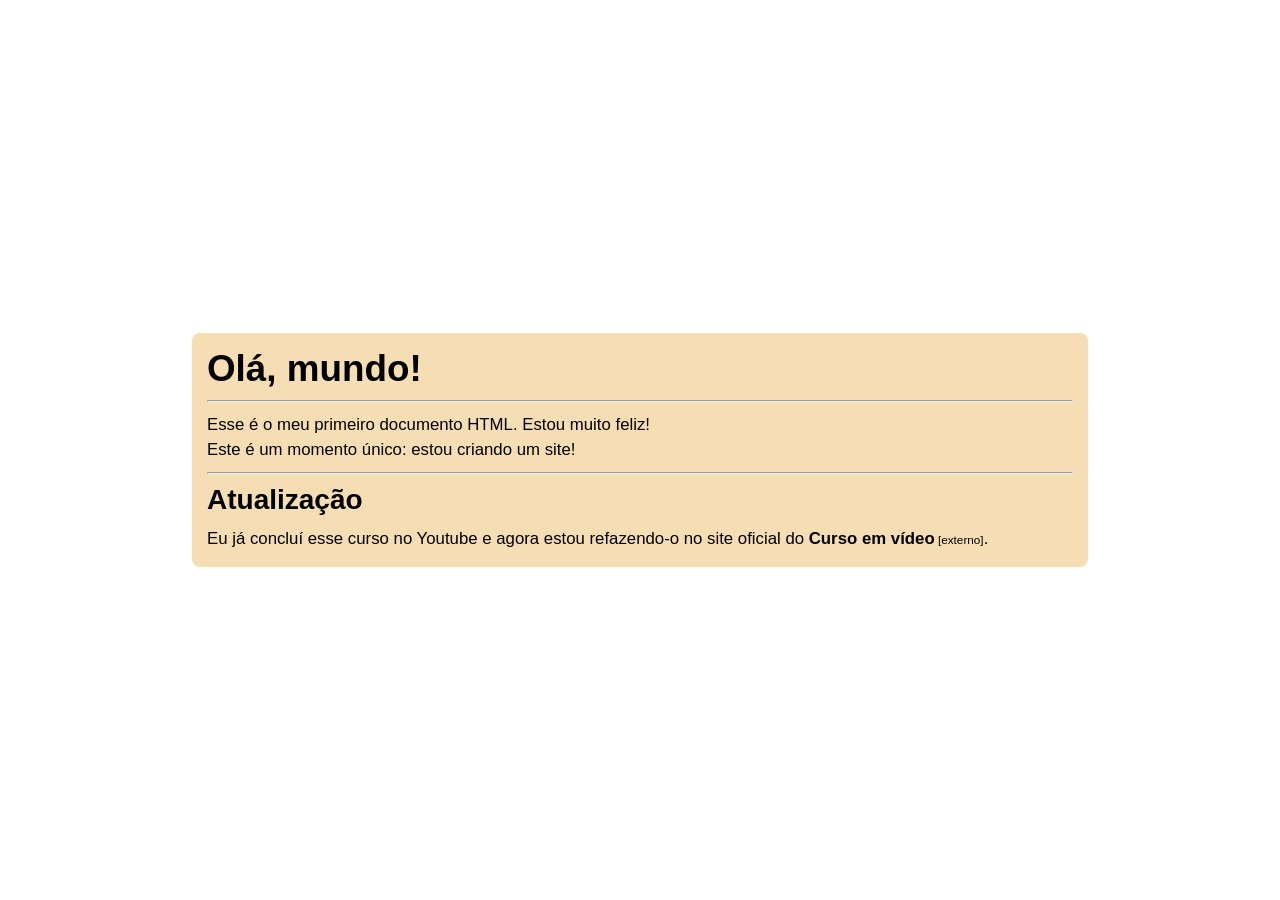
<file: Módulo001/Exercícios/ex001/index.html>
<!DOCTYPE html>
<html lang="pt-br">
<head>
    <meta charset="UTF-8">
    <meta name="viewport" content="width=device-width, initial-scale=1.0">
    <title>Primeiro Exercício</title>
    <link rel="shortcut icon" href="../img/favicon.ico" type="image/x-icon">
    <style>
        * {
            margin: 0;
            padding: 0;
            box-sizing: border-box;
            font-family: Verdana, Geneva, Tahoma, sans-serif;
        }

        body, html {
            width: 100vw;
        }

        main {
            width: 100vw;
            height: 100vh;
            display: flex;
            align-items: center;
        }

        .container {
            background-color: wheat;
            margin: auto;
            border-radius: 8px;
            padding: 15px;
            max-width: 90vw;
            width: 100%;
        }
        
        hr {
            margin: 10px 0px;
        }

        p {
            line-height: 1.5em;
        }

        h2 {
            margin-bottom: 10px;
        }

        a {
            color: black;
            text-decoration: none;
            font-weight: bold;
        }

        a:hover {
            color: blueviolet;
            text-decoration: underline;
        }

        a::after {
            content: " [externo]";
            font-size: 0.7em;
            font-weight: normal;
        }

        @media screen and (max-width: 140px) {
            h1 {
                font-size: 1em;
            }

            h2 {
                font-size: 0.75em;
            }

            p {
                font-size: 0.7em;
            }
        }

        @media screen and (min-width:141px) and (max-width: 200px) {
            h1 {
                font-size: 1.3em;
            }

            h2 {
                font-size: 1em;
            }

            p {
                font-size: 0.9em;
            }
        }

        @media screen and (min-width: 1000px) {
            .container {
                max-width: 70vw;
            }

            h1 {
                font-size: 2.3em;
            }

            h2 {
                font-size: 1.75em;
            }

            p {
                font-size: 1.05em;
            }
        }
    </style>
</head>
<body>
    <main>
        <div class="container">
            <h1>Olá, mundo!</h1>
            <hr>
            <p>Esse é o meu primeiro documento HTML. Estou muito feliz!</p>
            <p>Este é um momento único: estou criando um site!</p>
            <hr>
            <h2>Atualização</h2>
            <p>Eu já concluí esse curso no Youtube e agora estou refazendo-o no site oficial do <a href="https://www.cursoemvideo.com" target="_blank">Curso em vídeo</a>.</p>
        </div>
    </main>
</body>
</html>
</file>
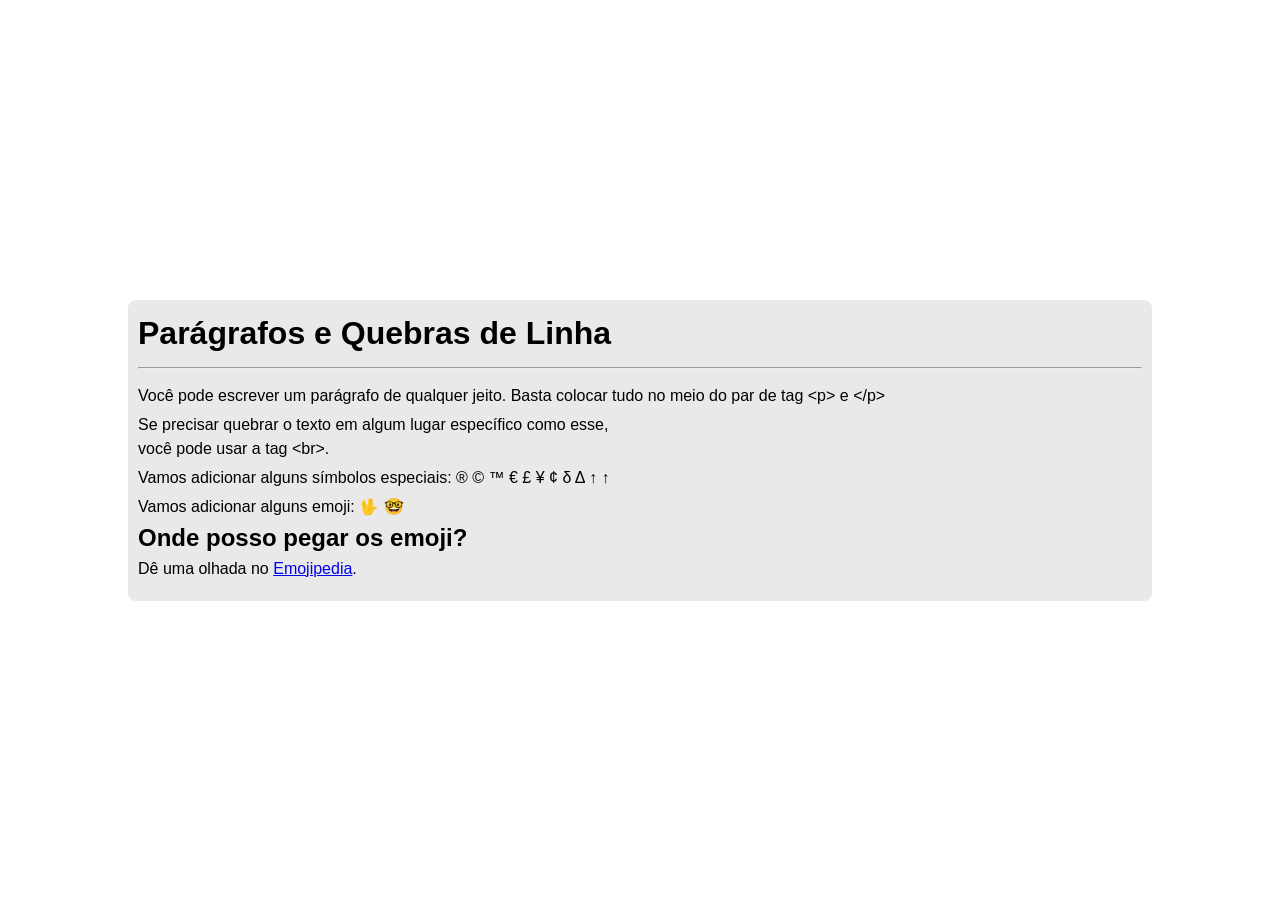
<file: Módulo001/Exercícios/ex002/index.html>
<!DOCTYPE html>
<html lang="pt-br">
<head>
    <meta charset="UTF-8">
    <meta name="viewport" content="width=device-width, initial-scale=1.0">
    <title>Parágrafos</title>
    <link rel="shortcut icon" href="../img/favicon.ico" type="image/x-icon">
    <style>
        * {
            margin: 0;
            padding: 0;
            box-sizing: border-box;
            font-family: Verdana, Geneva, Tahoma, sans-serif;
        }

        body, html {
            width: 100vw;
            height: 100vh;
        }

        main {
            width: 100vw;
            height: 100vh;
            display: flex;
            justify-content: center;
            align-items: center;
        }

        .container {
            background-color: rgb(233, 233, 233);
            max-width: 80vw;
            width: 100%;
            border-radius: 8px;
            padding: 15px 10px;
        }

        hr {
            margin: 15px 0px;
        }

        p {
            margin: 5px 0px;
            line-height: 1.5em;
        }

        @media screen and (max-width: 300px) {
            h1 {
                font-size: 1em;
            }

            p {
                font-size: 0.8em;
            }
        }
    </style>
</head>
<body>
    <main>
        <div class="container">
            <h1>Parágrafos e Quebras de Linha</h1>
            <hr>
            <p>Você pode escrever um parágrafo de qualquer jeito. Basta colocar tudo no meio do par de tag &lt;p&gt; e &lt;/p&gt;</p> 
            <!-- $lt; = LESS THAN / $gt; = GREATER THAN-->
            <p>Se precisar quebrar o texto em algum lugar específico como esse, <br>você pode usar a tag &lt;br&gt;.</p>
            <p>Vamos adicionar alguns símbolos especiais:
                &reg; <!-- Marca registrada -->
                &copy; <!-- Copyright -->
                &trade; <!-- Trade Mark (Marca registrada) -->
                &euro;
                &pound; <!-- Libras -->
                &yen;
                &cent;
                &delta; <!-- Delta pequeno -->
                &Delta; <!-- Delta grande-->
                &uparrow; <!-- Seta para cima -->
                &uarr; <!-- Seta para cima -->
            </p>
            <p>Vamos adicionar alguns emoji:
                &#x1f596;
                &#x1f913;
            </p>
            <h2>Onde posso pegar os emoji?</h2>
            <p>Dê uma olhada no <a href="https://emojipedia.org/" target="_blank" rel="nofollow">Emojipedia</a>.</p>
        </div>
    </main>
</body>
</html>
</file>
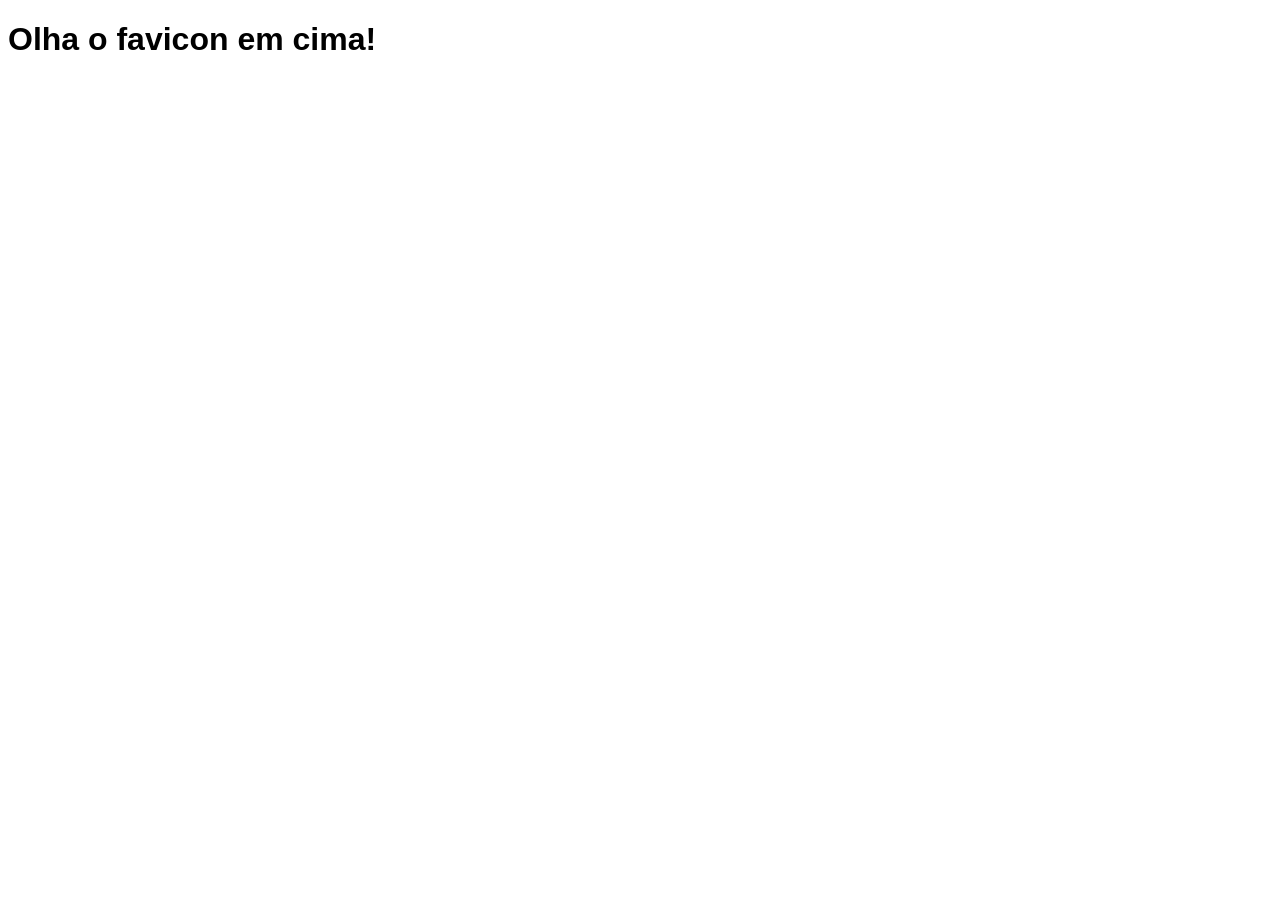
<file: Módulo001/Exercícios/ex004/index.html>
<!DOCTYPE html>
<html lang="pt-br">
<head>
    <meta charset="UTF-8">
    <meta name="viewport" content="width=device-width, initial-scale=1.0">
    <title>Teste de Favicon</title>
    <link rel="shortcut icon" href="html.ico" type="image/x-icon">
    <style>
        * {
            font-family: Verdana, Geneva, Tahoma, sans-serif;
        }
    </style>
</head>
<body>
    <h1>Olha o favicon em cima!</h1>
</body>
</html>
</file>
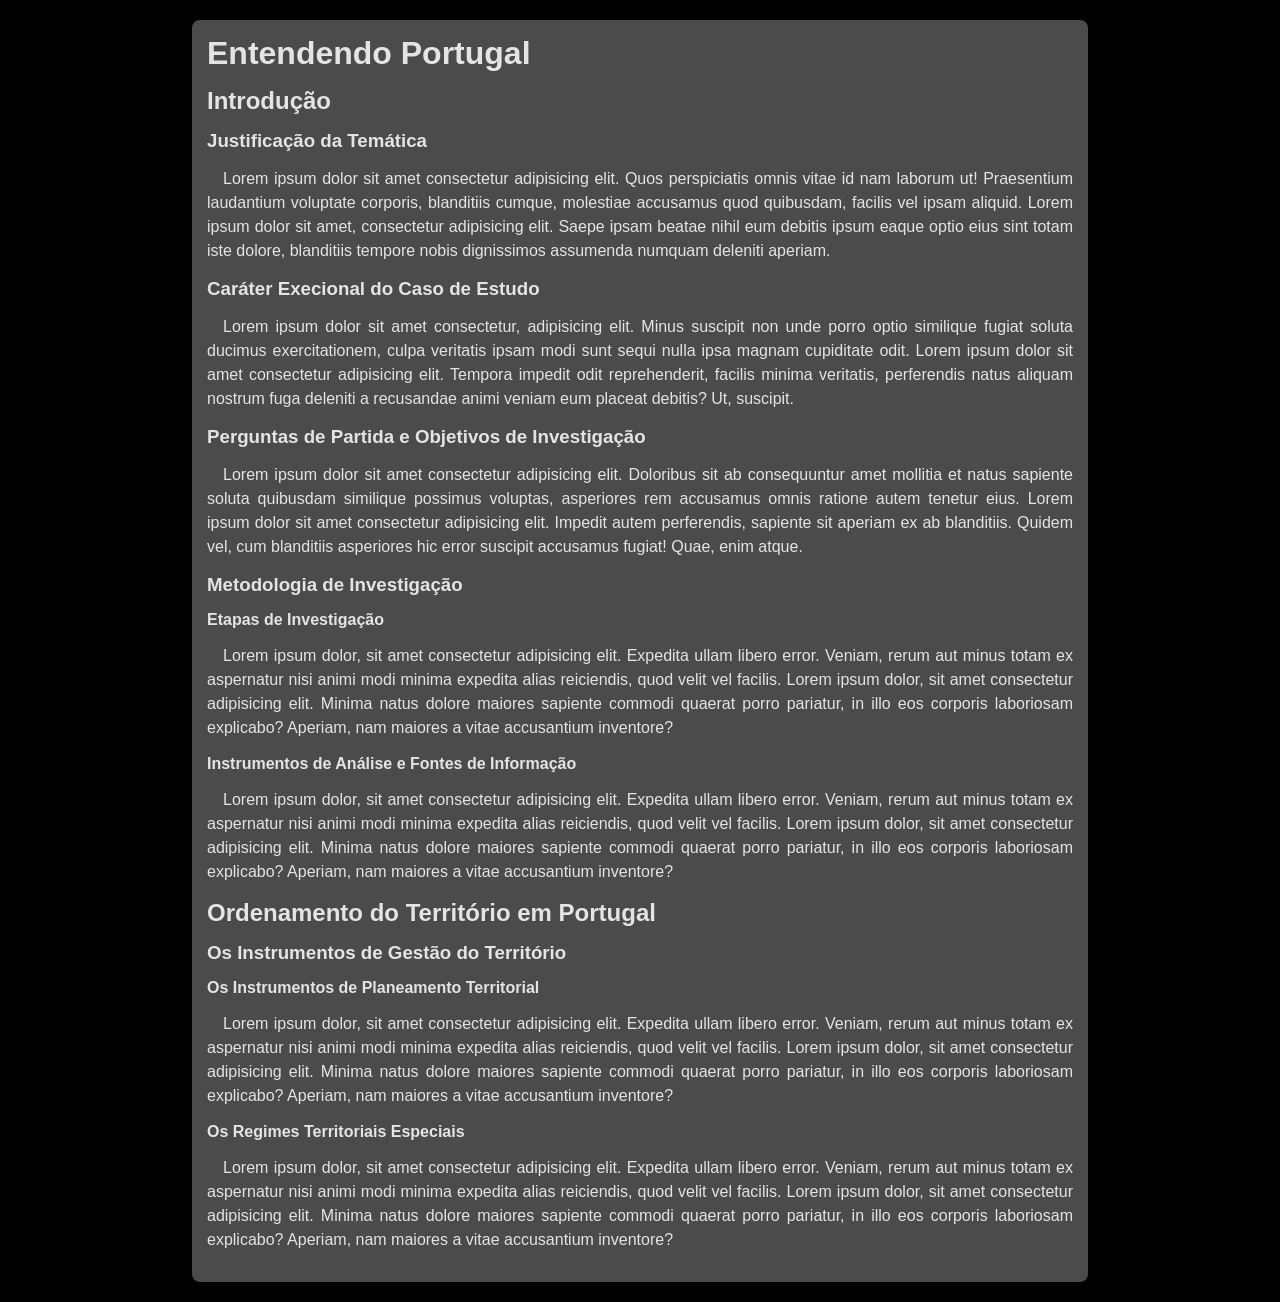
<file: Módulo001/Exercícios/ex006/index.html>
<!DOCTYPE html>
<html lang="pt-br">
<head>
    <meta charset="UTF-8">
    <meta name="viewport" content="width=device-width, initial-scale=1.0">
    <title>Hierarquia de Títulos</title>
    <link rel="stylesheet" href="style/style.css">
    <link rel="shortcut icon" href="../img/favicon.ico" type="image/x-icon">
</head>
<body>
    <main>
        <h1>Entendendo Portugal</h1>
        <h2>Introdução</h2>
        <h3>Justificação da Temática</h3>
        <p>Lorem ipsum dolor sit amet consectetur adipisicing elit. Quos perspiciatis omnis vitae id nam laborum ut! Praesentium laudantium voluptate corporis, blanditiis cumque, molestiae accusamus quod quibusdam, facilis vel ipsam aliquid. Lorem ipsum dolor sit amet, consectetur adipisicing elit. Saepe ipsam beatae nihil eum debitis ipsum eaque optio eius sint totam iste dolore, blanditiis tempore nobis dignissimos assumenda numquam deleniti aperiam.</p>
        <h3>Caráter Execional do Caso de Estudo</h3>
        <p>Lorem ipsum dolor sit amet consectetur, adipisicing elit. Minus suscipit non unde porro optio similique fugiat soluta ducimus exercitationem, culpa veritatis ipsam modi sunt sequi nulla ipsa magnam cupiditate odit. Lorem ipsum dolor sit amet consectetur adipisicing elit. Tempora impedit odit reprehenderit, facilis minima veritatis, perferendis natus aliquam nostrum fuga deleniti a recusandae animi veniam eum placeat debitis? Ut, suscipit.</p>
        <h3>Perguntas de Partida e Objetivos de Investigação</h3>
        <p>Lorem ipsum dolor sit amet consectetur adipisicing elit. Doloribus sit ab consequuntur amet mollitia et natus sapiente soluta quibusdam similique possimus voluptas, asperiores rem accusamus omnis ratione autem tenetur eius. Lorem ipsum dolor sit amet consectetur adipisicing elit. Impedit autem perferendis, sapiente sit aperiam ex ab blanditiis. Quidem vel, cum blanditiis asperiores hic error suscipit accusamus fugiat! Quae, enim atque.</p>
        <h3>Metodologia de Investigação</h3>
        <h4>Etapas de Investigação</h4>
        <p>Lorem ipsum dolor, sit amet consectetur adipisicing elit. Expedita ullam libero error. Veniam, rerum aut minus totam ex aspernatur nisi animi modi minima expedita alias reiciendis, quod velit vel facilis. Lorem ipsum dolor, sit amet consectetur adipisicing elit. Minima natus dolore maiores sapiente commodi quaerat porro pariatur, in illo eos corporis laboriosam explicabo? Aperiam, nam maiores a vitae accusantium inventore?</p>
        <h4>Instrumentos de Análise e Fontes de Informação</h4>
        <p>Lorem ipsum dolor, sit amet consectetur adipisicing elit. Expedita ullam libero error. Veniam, rerum aut minus totam ex aspernatur nisi animi modi minima expedita alias reiciendis, quod velit vel facilis. Lorem ipsum dolor, sit amet consectetur adipisicing elit. Minima natus dolore maiores sapiente commodi quaerat porro pariatur, in illo eos corporis laboriosam explicabo? Aperiam, nam maiores a vitae accusantium inventore?</p>
        <h2>Ordenamento do Território em Portugal</h2>
        <h3>Os Instrumentos de Gestão do Território</h3>
        <h4>Os Instrumentos de Planeamento Territorial</h4>
        <p>Lorem ipsum dolor, sit amet consectetur adipisicing elit. Expedita ullam libero error. Veniam, rerum aut minus totam ex aspernatur nisi animi modi minima expedita alias reiciendis, quod velit vel facilis. Lorem ipsum dolor, sit amet consectetur adipisicing elit. Minima natus dolore maiores sapiente commodi quaerat porro pariatur, in illo eos corporis laboriosam explicabo? Aperiam, nam maiores a vitae accusantium inventore?</p>
        <h4>Os Regimes Territoriais Especiais</h4>
        <p>Lorem ipsum dolor, sit amet consectetur adipisicing elit. Expedita ullam libero error. Veniam, rerum aut minus totam ex aspernatur nisi animi modi minima expedita alias reiciendis, quod velit vel facilis. Lorem ipsum dolor, sit amet consectetur adipisicing elit. Minima natus dolore maiores sapiente commodi quaerat porro pariatur, in illo eos corporis laboriosam explicabo? Aperiam, nam maiores a vitae accusantium inventore?</p>
    </main>
</body>
</html>
</file>
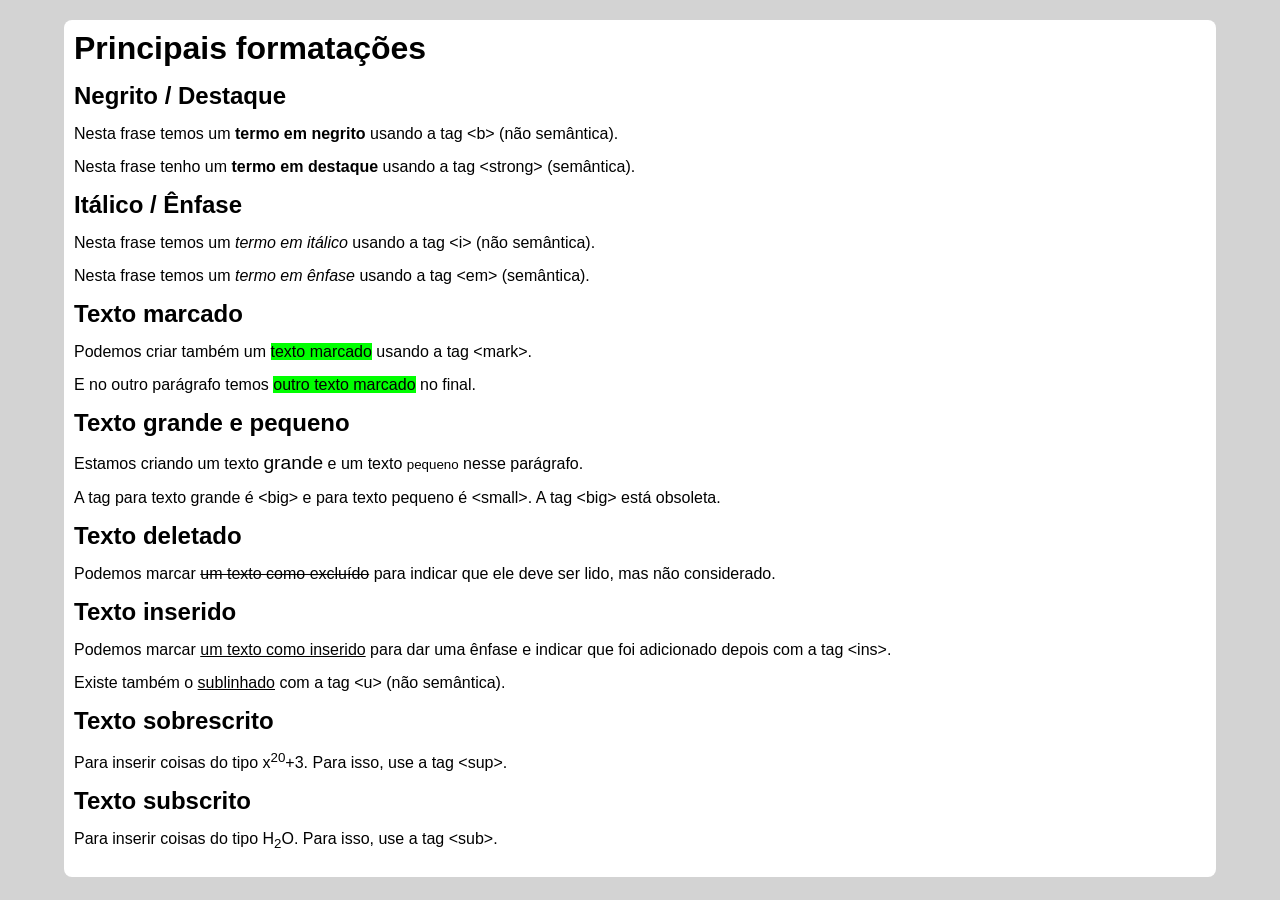
<file: Módulo001/Exercícios/ex008/index.html>
<!DOCTYPE html>
<html lang="pt-br">
<head>
    <meta charset="UTF-8">
    <meta name="viewport" content="width=device-width, initial-scale=1.0">
    <title>Formatação de textos</title>
    <link rel="shortcut icon" href="../img/favicon.ico" type="image/x-icon">
    <style>
        * {
            margin: 0;
            padding: 0;
            box-sizing: border-box;
            font-family: Verdana, Geneva, Tahoma, sans-serif;
        }

        body {
            background-color: lightgray;
        }

        main {
            background-color: white;
            width: 90vw;
            margin: 20px auto;
            border-radius: 8px;
            padding: 10px;
        }

        h1, h2, p {
            margin-bottom: 15px;
        }

        mark {
            background-color: lime;
        }
    </style>
</head>
<body>
    <main>
        <h1>Principais formatações</h1>
        <h2>Negrito / Destaque</h2>
        <p>Nesta frase temos um <b>termo em negrito</b> usando a tag &lt;b&gt; (não semântica).</p>
        <p>Nesta frase tenho um <strong>termo em destaque</strong> usando a tag &lt;strong&gt; (semântica).</p>
        <h2>Itálico / Ênfase</h2>
        <p>Nesta frase temos um <i>termo em itálico</i> usando a tag &lt;i&gt; (não semântica).</p>
        <p>Nesta frase temos um <em>termo em ênfase</em> usando a tag &lt;em&gt; (semântica).</p>
        <h2>Texto marcado</h2>
        <p>Podemos criar também um <mark>texto marcado</mark> usando a tag &lt;mark&gt;.</p>
        <p>E no outro parágrafo temos <mark>outro texto marcado</mark> no final.</p>
        <h2>Texto grande e pequeno</h2>
        <p>Estamos criando um texto <big>grande</big> e um texto <small>pequeno</small> nesse parágrafo.</p>
        <p>A tag para texto grande é &lt;big&gt; e para texto pequeno é &lt;small&gt;. A tag &lt;big&gt; está obsoleta.</p>
        <h2>Texto deletado</h2>
        <p>Podemos marcar <del>um texto como excluído</del> para indicar que ele deve ser lido, mas não considerado.</p>
        <h2>Texto inserido</h2>
        <p>Podemos marcar <ins>um texto como inserido</ins> para dar uma ênfase e indicar que foi adicionado depois com a tag &lt;ins&gt;.</p>
        <p>Existe também o <u>sublinhado</u> com a tag &lt;u&gt; (não semântica).</p>
        <h2>Texto sobrescrito</h2>
        <p>Para inserir coisas do tipo x<sup>20</sup>+3. Para isso, use a tag &lt;sup&gt;.</p>
        <h2>Texto subscrito</h2>
        <p>Para inserir coisas do tipo H<sub>2</sub>O. Para isso, use a tag &lt;sub&gt;.</p>
    </main>
</body>
</html>
</file>
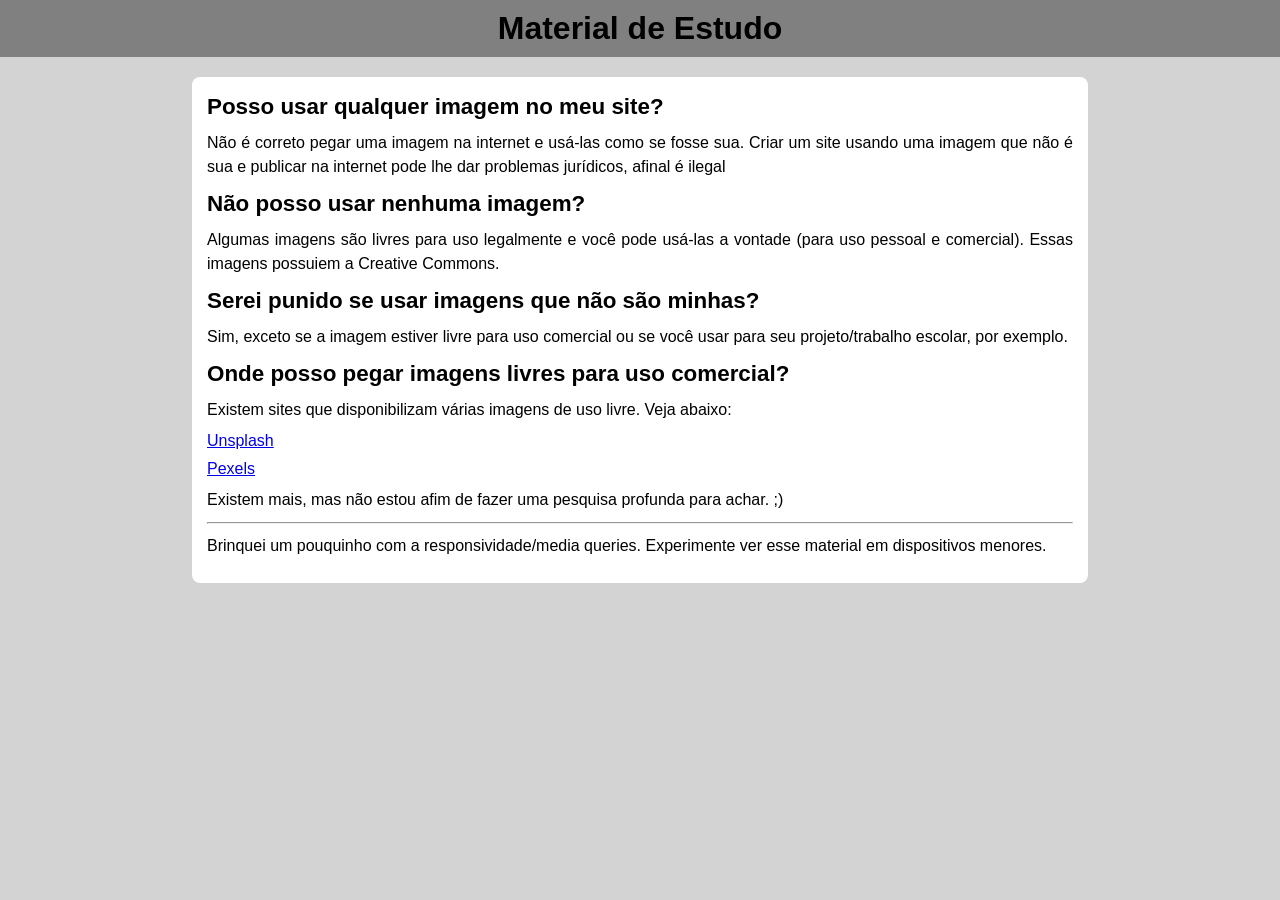
<file: Módulo001/Extra/Aprenda/Direitos de imagem/index.html>
<!DOCTYPE html>
<html lang="pt-br">
<head>
    <meta charset="UTF-8">
    <meta name="viewport" content="width=device-width, initial-scale=1.0">
    <title>Material de Estudo | Direitos de Imagem</title>
    <link rel="stylesheet" href="style/style.css">
</head>
<body>
    <header>
        <h1>Material de Estudo</h1>
    </header>
    <main>
        <h2>Posso usar qualquer imagem no meu site?</h2>
        <p>Não é correto pegar uma imagem na internet e usá-las como se fosse sua. Criar um site usando uma imagem que não é sua e publicar na internet pode lhe dar problemas jurídicos, afinal é ilegal</p>
        <h2>Não posso usar nenhuma imagem?</h2>
        <p>Algumas imagens são livres para uso legalmente e você pode usá-las a vontade (para uso pessoal e comercial). Essas imagens possuiem a Creative Commons.</p>
        <h2>Serei punido se usar imagens que não são minhas?</h2>
        <p>Sim, exceto se a imagem estiver livre para uso comercial ou se você usar para seu projeto/trabalho escolar, por exemplo.</p>
        <h2>Onde posso pegar imagens livres para uso comercial?</h2>
        <p>Existem sites que disponibilizam várias imagens de uso livre. Veja abaixo:</p>
        <a href="https://unsplash.com/" target="_blank" rel="nofollow">Unsplash</a>
        <a href="https://www.pexels.com/" target="_blank" rel="nofollow">Pexels</a>
        <p>Existem mais, mas não estou afim de fazer uma pesquisa profunda para achar. ;)</p>
        <hr>
        <p id="dp">Já olhou esse material de estudo por algum dispositivo maior?</p>
        <p id="dg">Brinquei um pouquinho com a responsividade/media queries. Experimente ver esse material em dispositivos menores.</p>
    </main>
</body>
</html>
</file>
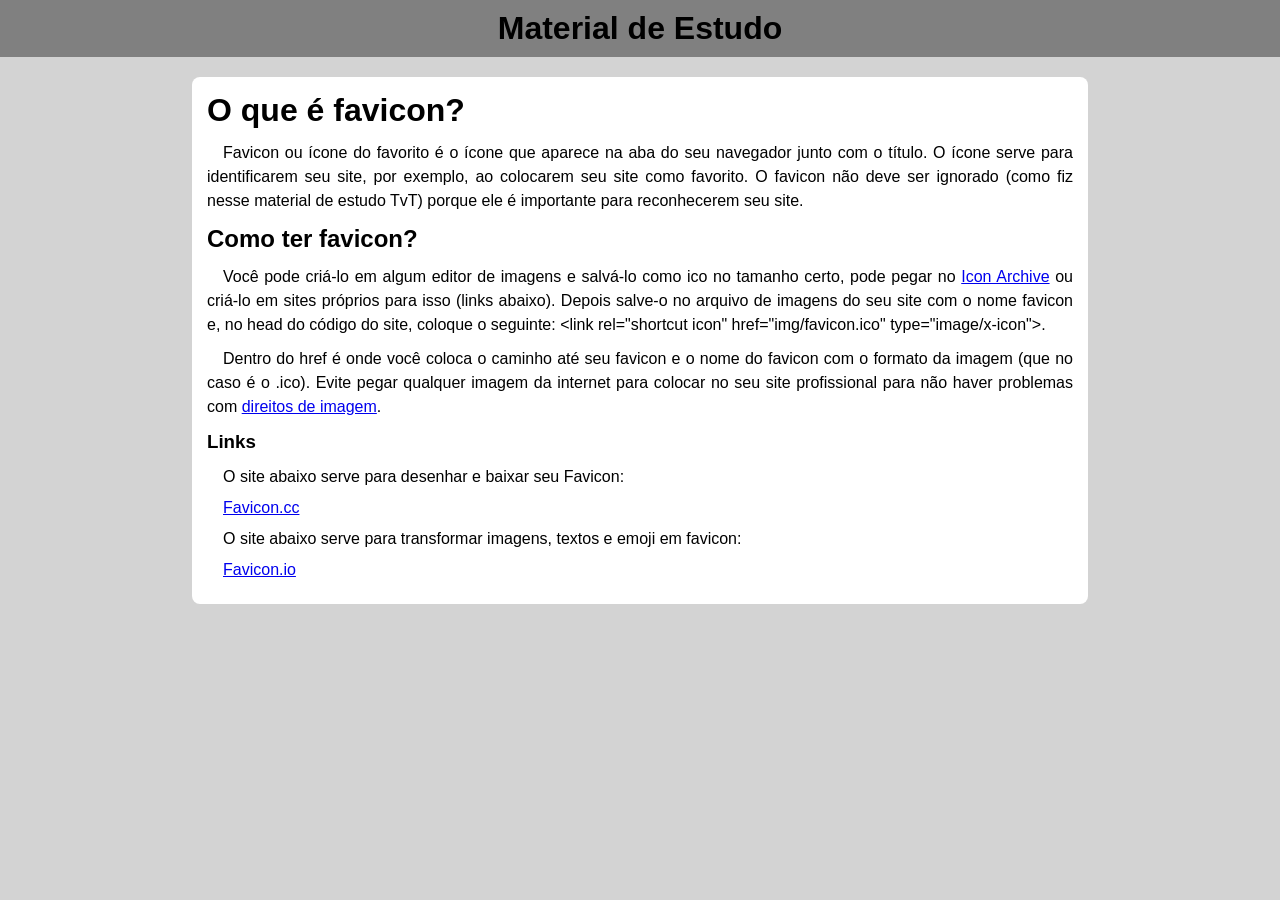
<file: Módulo001/Extra/Aprenda/Favicon/index.html>
<!DOCTYPE html>
<html lang="pt-br">
<head>
    <meta charset="UTF-8">
    <meta name="viewport" content="width=device-width, initial-scale=1.0">
    <title>Material de Estudo | Favicon</title>
    <link rel="stylesheet" href="style/style.css">
</head>
<body>
    <header>
        <h1>Material de Estudo</h1>
    </header>
    <main>
        <h1>O que é favicon?</h1>
        <p>Favicon ou ícone do favorito é o ícone que aparece na aba do seu navegador junto com o título. O ícone serve para identificarem seu site, por exemplo, ao colocarem seu site como favorito. O favicon não deve ser ignorado (como fiz nesse material de estudo TvT) porque ele é importante para reconhecerem seu site.</p>
        <h2>Como ter favicon?</h1>
        <p>Você pode criá-lo em algum editor de imagens e salvá-lo como ico no tamanho certo, pode pegar no <a href="https://www.iconarchive.com/" target="_blank" rel="nofollow">Icon Archive</a> ou criá-lo em sites próprios para isso (links abaixo). Depois salve-o no arquivo de imagens do seu site com o nome favicon e, no head do código do site, coloque o seguinte: &lt;<code>link rel="shortcut icon" href="img/favicon.ico" type="image/x-icon"</code>&gt;.</p>
        <p>Dentro do href é onde você coloca o caminho até seu favicon e o nome do favicon com o formato da imagem (que no caso é o .ico). Evite pegar qualquer imagem da internet para colocar no seu site profissional para não haver problemas com <a href="../Direitos de imagem/index.html" target="_blank">direitos de imagem</a>.</p>
        <div id="links">
            <h3>Links</h3>
            <p>O site abaixo serve para desenhar e baixar seu Favicon:</p>
            <a href="https://www.favicon.cc/" target="_blank" rel="nofollow">Favicon.cc</a>
            <p>O site abaixo serve para transformar imagens, textos e emoji em favicon:</p>
            <a href="https://favicon.io/" target="_blank" rel="nofollow">Favicon.io</a>
        </div>
    </main>
</body>
</html>
</file>
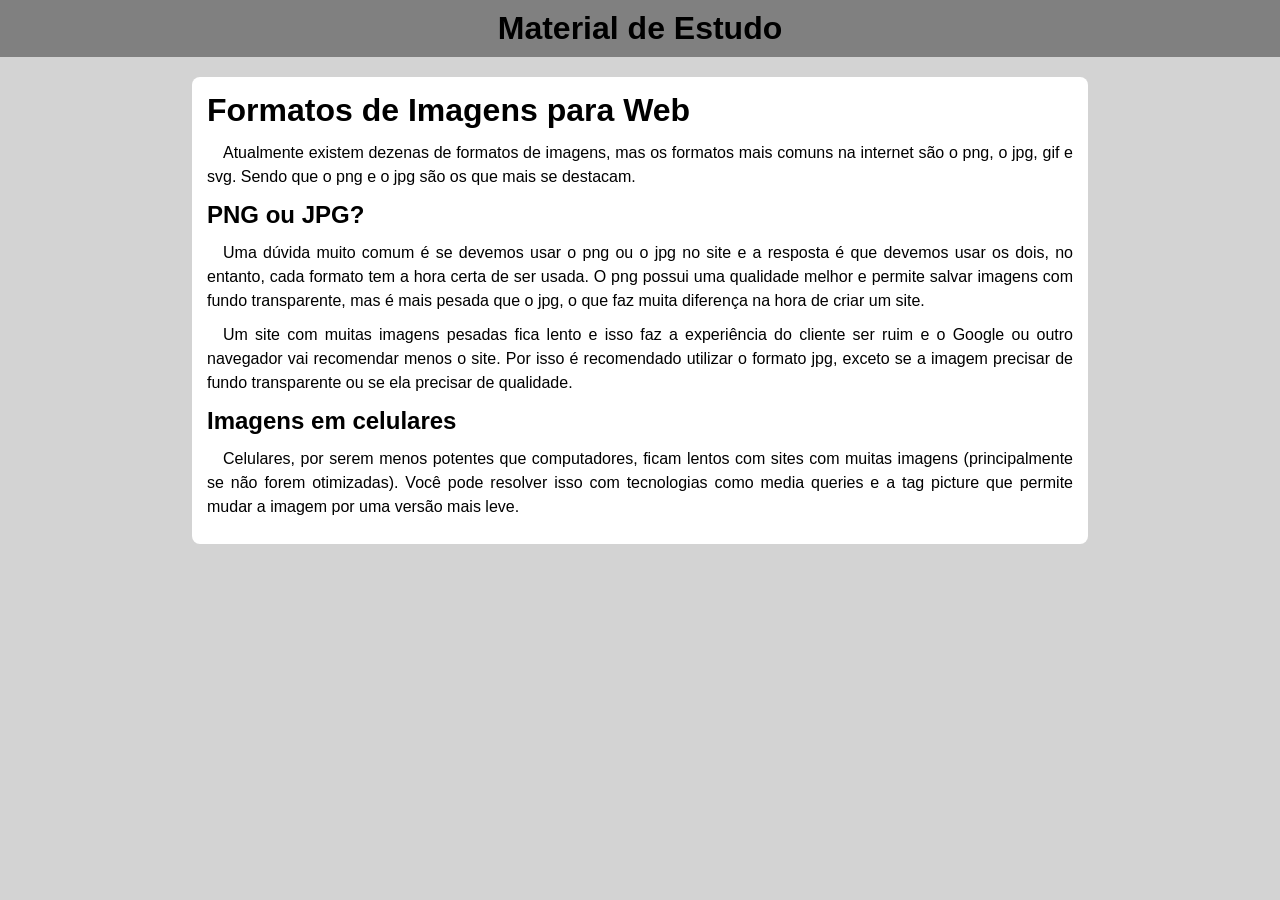
<file: Módulo001/Extra/Aprenda/Formatos para imagens na Web/index.html>
<!DOCTYPE html>
<html lang="pt-br">
<head>
    <meta charset="UTF-8">
    <meta name="viewport" content="width=device-width, initial-scale=1.0">
    <title>Material de Estudo | Imagens na Web</title>
    <link rel="stylesheet" href="styles/style.css">
</head>
<body>
    <header>
        <h1>Material de Estudo</h1>
    </header>
    <main>
        <h1>Formatos de Imagens para Web</h1>
        <p>Atualmente existem dezenas de formatos de imagens, mas os formatos mais comuns na internet são o png, o jpg, gif e svg. Sendo que o png e o jpg são os que mais se destacam.</p>
        <h2>PNG ou JPG?</h2>
        <p>Uma dúvida muito comum é se devemos usar o png ou o jpg no site e a resposta é que devemos usar os dois, no entanto, cada formato tem a hora certa de ser usada. O png possui uma qualidade melhor e permite salvar imagens com fundo transparente, mas é mais pesada que o jpg, o que faz muita diferença na hora de criar um site.</p>
        <p>Um site com muitas imagens pesadas fica lento e isso faz a experiência do cliente ser ruim e o Google ou outro navegador vai recomendar menos o site. Por isso é recomendado utilizar o formato jpg, exceto se a imagem precisar de fundo transparente ou se ela precisar de qualidade.</p>
        <h2>Imagens em celulares</h2>
        <p>Celulares, por serem menos potentes que computadores, ficam lentos com sites com muitas imagens (principalmente se não forem otimizadas). Você pode resolver isso com tecnologias como media queries e a tag picture que permite mudar a imagem por uma versão mais leve.</p>
        <p id="how">Cara, se você está vendo isso porque mexeu no tamanho da tela para testar responsividade, ok! Mas... se você está vendo isso, sem alterar o tamanho da tela, a única coisa que tenho para dizer é: COMO? Tipo, existe um aparelho com essa largura ainda? Está vendo em um Apple Watch?</p>
    </main>
</body>
</html>
</file>
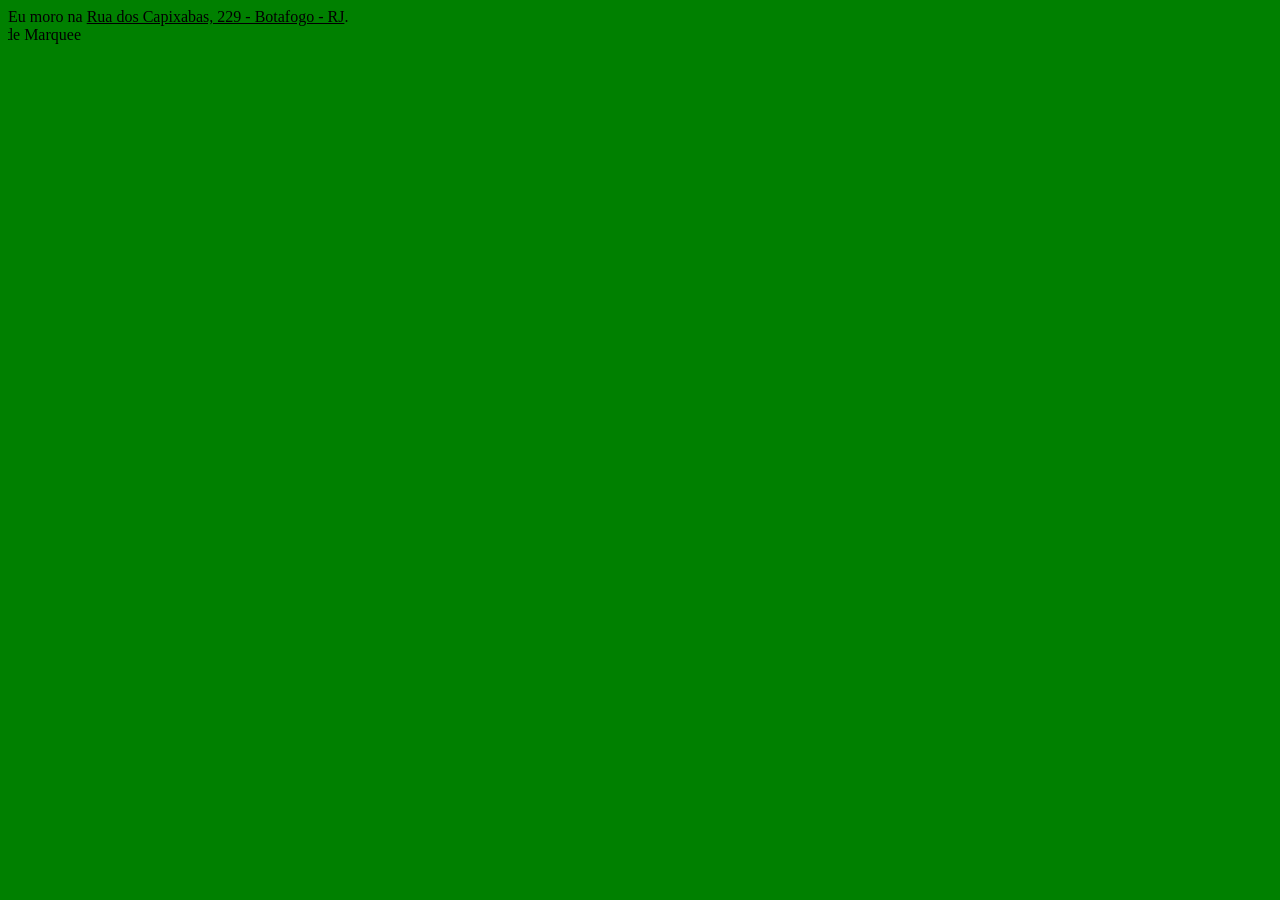
<file: Módulo001/Exercícios/ex007/html4.html>
<html>
    <head>
        <title>Meu site HTML4</title>
        <link rel="shortcut icon" href="../img/favicon.ico" type="image/x-icon">
    </head>
    <body bgcolor="green">
        Eu moro na <u>Rua dos Capixabas, 229 - Botafogo - RJ</u>.
        <marquee behavior="" direction="right">Teste de Marquee</marquee>
    </body>
</html>
</file>
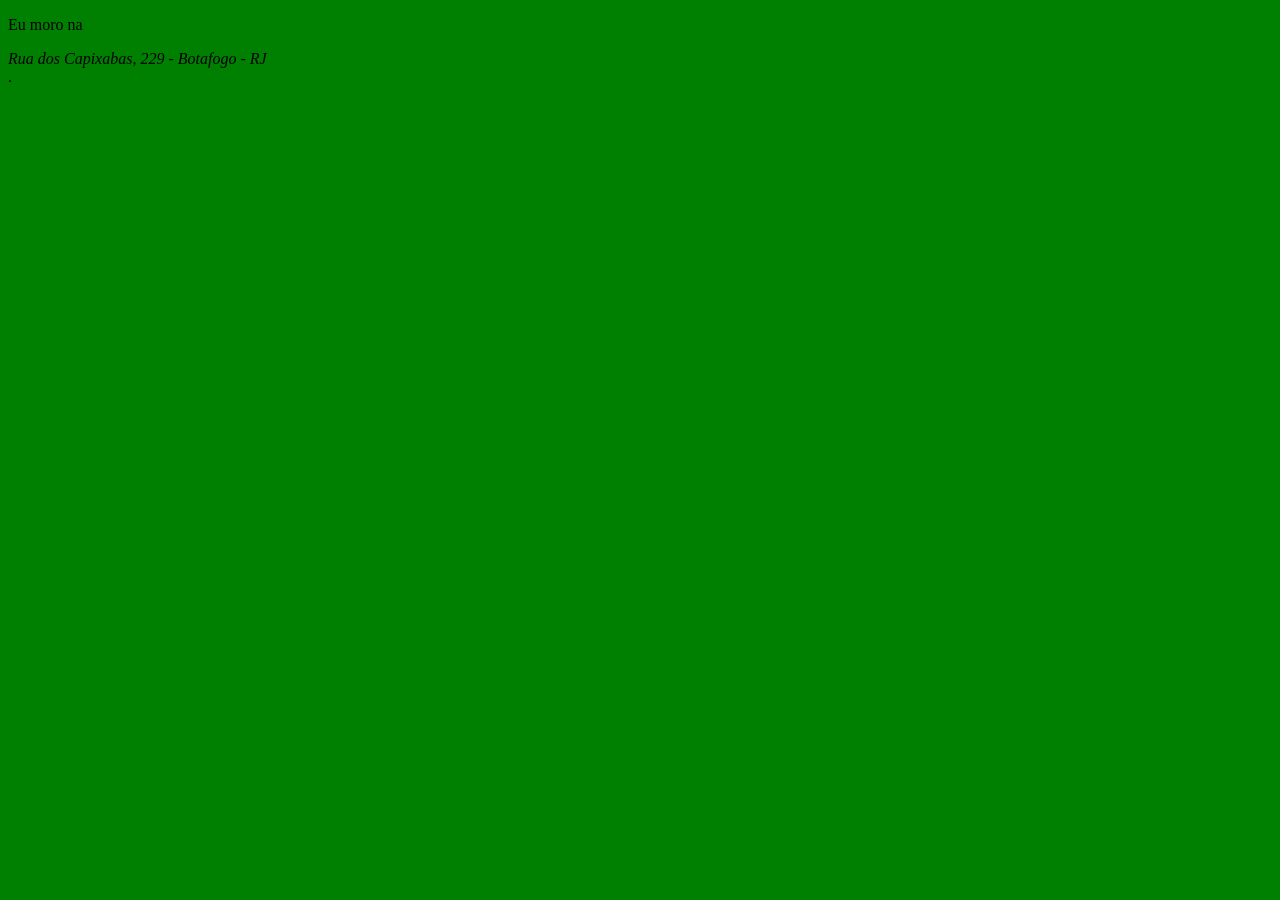
<file: Módulo001/Exercícios/ex007/html5.html>
<!DOCTYPE html>
<html lang="pt-br">
<head>
    <meta charset="UTF-8">
    <meta name="viewport" content="width=device-width, initial-scale=1.0">
    <title>Exemplo de semântica</title>
    <link rel="shortcut icon" href="../img/favicon.ico" type="image/x-icon">
    <style>
        body {
            background-color: green;
        }
    </style>
</head>
<body>
    <p>Eu moro na <address>Rua dos Capixabas, 229 - Botafogo - RJ</address>.</p>
</body>
</html>
</file>
<file: Módulo001/Exercícios/ex006/style/style.css>
@charset "UTF-8";

:root {
    --fundo-card: rgb(75, 75, 75);
    --fundo-principal: black;
    --texto: rgb(228, 228, 228);
}

* {
    margin: 0;
    padding: 0;
    box-sizing: border-box;
    font-family: Verdana, Geneva, Tahoma, sans-serif;
}

body {
    background-color: var(--fundo-principal);
}

main h1, main h2, main h3, main h4, main p {
    margin-bottom: 15px;
    color: var(--texto);
}

p {
    text-indent: 1em;
    text-align: justify;
    line-height: 1.5em;
}

main {
    background-color: var(--fundo-card);
    width: 90vw;
    margin: 20px auto;
    border-radius: 8px;
    padding: 15px;
}

@media screen and (min-width: 1000px) {
    main {
        width: 70vw;
    }
}
</file>
<file: Módulo001/Extra/Aprenda/Direitos de imagem/style/style.css>
@charset "UTF-8";

* {
    margin: 0;
    padding: 0;
    box-sizing: border-box;
    font-family: Verdana, Geneva, Tahoma, sans-serif;
}

body {
    background-color: lightgray;
    width: 100vw;
    height: 100vh;
}

header {
    background-color: gray;
    padding: 10px;
    text-align: center;
}

main {
    background-color: white;
    width: 90vw;
    margin: 20px auto;
    border-radius: 8px;
    padding: 15px;
}

h1 {
    font-size: 1.4em;
}

h2 {
    font-size: 1.3em;
    line-height: 1.3em;
}

h2, p {
    margin-bottom: 10px;
}

p {
    text-align: justify;
    line-height: 1.5em;
}

a {
    display: block;
    margin-bottom: 10px;
}

p#dp {
    margin-top: 10px;
}

p#dg {
    display: none;
}

@media screen and (max-width: 115px) {
    header {
        padding: 10px 0px;
    }

    main {
        width: 100vw;
        padding: 7px 5px;
    }

    h1 {
        font-size: 0.7em;
    }

    h2 {
        font-size: 0.7em;
    }

    p {
        font-size: 0.6em;
    }

    a {
        font-size: 0.7em;
    }
}

@media screen and (min-width: 116px) and (max-width: 160px) {
    header {
        padding: 10px 0px;
    }

    main {
        width: 100vw;
        padding: 10px 5px;
    }

    h1 {
        font-size: 0.9em;
    }

    h2 {
        font-size: 0.9em;
    }

    p, a {
        font-size: 0.8em;
    }
}

@media screen and (min-width: 900px) {
    main {
        width: 70vw;
    }

    h1 {
        font-size: 2em;
    }

    h2 {
        font-size: 1.4em;
    }

    p, a {
        font-size: 1em;
    }

    p#dp {
        display: none;
    }

    p#dg {
        display: block;
        margin-top: 10px;
    }
}
</file>
<file: Módulo001/Extra/Aprenda/Favicon/style/style.css>
@charset "UTF-8";

* {
    margin: 0;
    padding: 0;
    box-sizing: border-box;
    font-family: Verdana, Geneva, Tahoma, sans-serif;
}

body {
    background-color: lightgray;
    width: 100vw;
    height: 100vh;
}

header {
    background-color: gray;
    padding: 10px;
    text-align: center;
}

h1 {
    font-size: 1.6em;
}

main {
    background-color: white;
    width: 90vw;
    margin: 20px auto;
    border-radius: 8px;
    padding: 10px;
}

main h1 {
    margin-bottom: 12px;
}

h2 {
    margin: 12px 0px;
    font-size: 1.3em;
}

p {
    margin-bottom: 10px;
    line-height: 1.5em;
    text-indent: 1em;
    text-align: justify;
}

h3 {
    margin: 12px 0px;
}

#links a {
    display: block;
    margin-bottom: 10px;
    text-indent: 1em;
}

@media screen and (max-width: 170px) {
    header {
        padding: 10px 0px;
    }

    h1 {
        font-size: 1em;
    }

    main {
        width: 100vw;
        padding: 10px 3px;
    }

    h2 {
        font-size: 0.9em;
    }

    p {
        font-size: 0.8em;
        text-indent: 0.5em;
    }

    #links a {
    font-size: 0.8em;
    }   
}

@media screen and (min-width: 450px) {
    h1 {
        font-size: 2em;
    }

    h2 {
        font-size: 1.5em;
    }
}

@media screen and (min-width: 900px) {
    main {
        width: 70vw;
        padding: 15px;
    }
}
</file>
<file: Módulo001/Extra/Aprenda/Formatos para imagens na Web/styles/style.css>
@charset "UTF-8";

* {
    margin: 0;
    padding: 0;
    box-sizing: border-box;
    font-family: Verdana, Geneva, Tahoma, sans-serif;
}

body {
    background-color: lightgray;
    width: 100vw;
    height: 100vh;
}

header {
    background-color: gray;
    padding: 10px;
    text-align: center;
}

h1 {
    font-size: 1.6em;
}

main {
    background-color: white;
    width: 90vw;
    margin: 20px auto;
    border-radius: 8px;
    padding: 10px;
}

main h1 {
    margin-bottom: 12px;
}

h2 {
    margin: 12px 0px;
    font-size: 1.3em;
}

p {
    margin-bottom: 10px;
    line-height: 1.5em;
    text-indent: 1em;
    text-align: justify;
}

#how {
    display: none;
}

@media screen and (max-width: 170px) {
    header {
        padding: 10px 0px;
    }

    h1 {
        font-size: 1em;
    }

    main {
        width: 100vw;
        padding: 10px 3px;
    }

    h2 {
        font-size: 0.9em;
    }

    p {
        font-size: 0.8em;
        text-indent: 0.5em;
    }

    #how {
        display: block;
        color: red;
    }
}

@media screen and (min-width: 450px) {
    h1 {
        font-size: 2em;
    }

    h2 {
        font-size: 1.5em;
    }
}

@media screen and (min-width: 900px) {
    main {
        width: 70vw;
        padding: 15px;
    }
}
</file>
